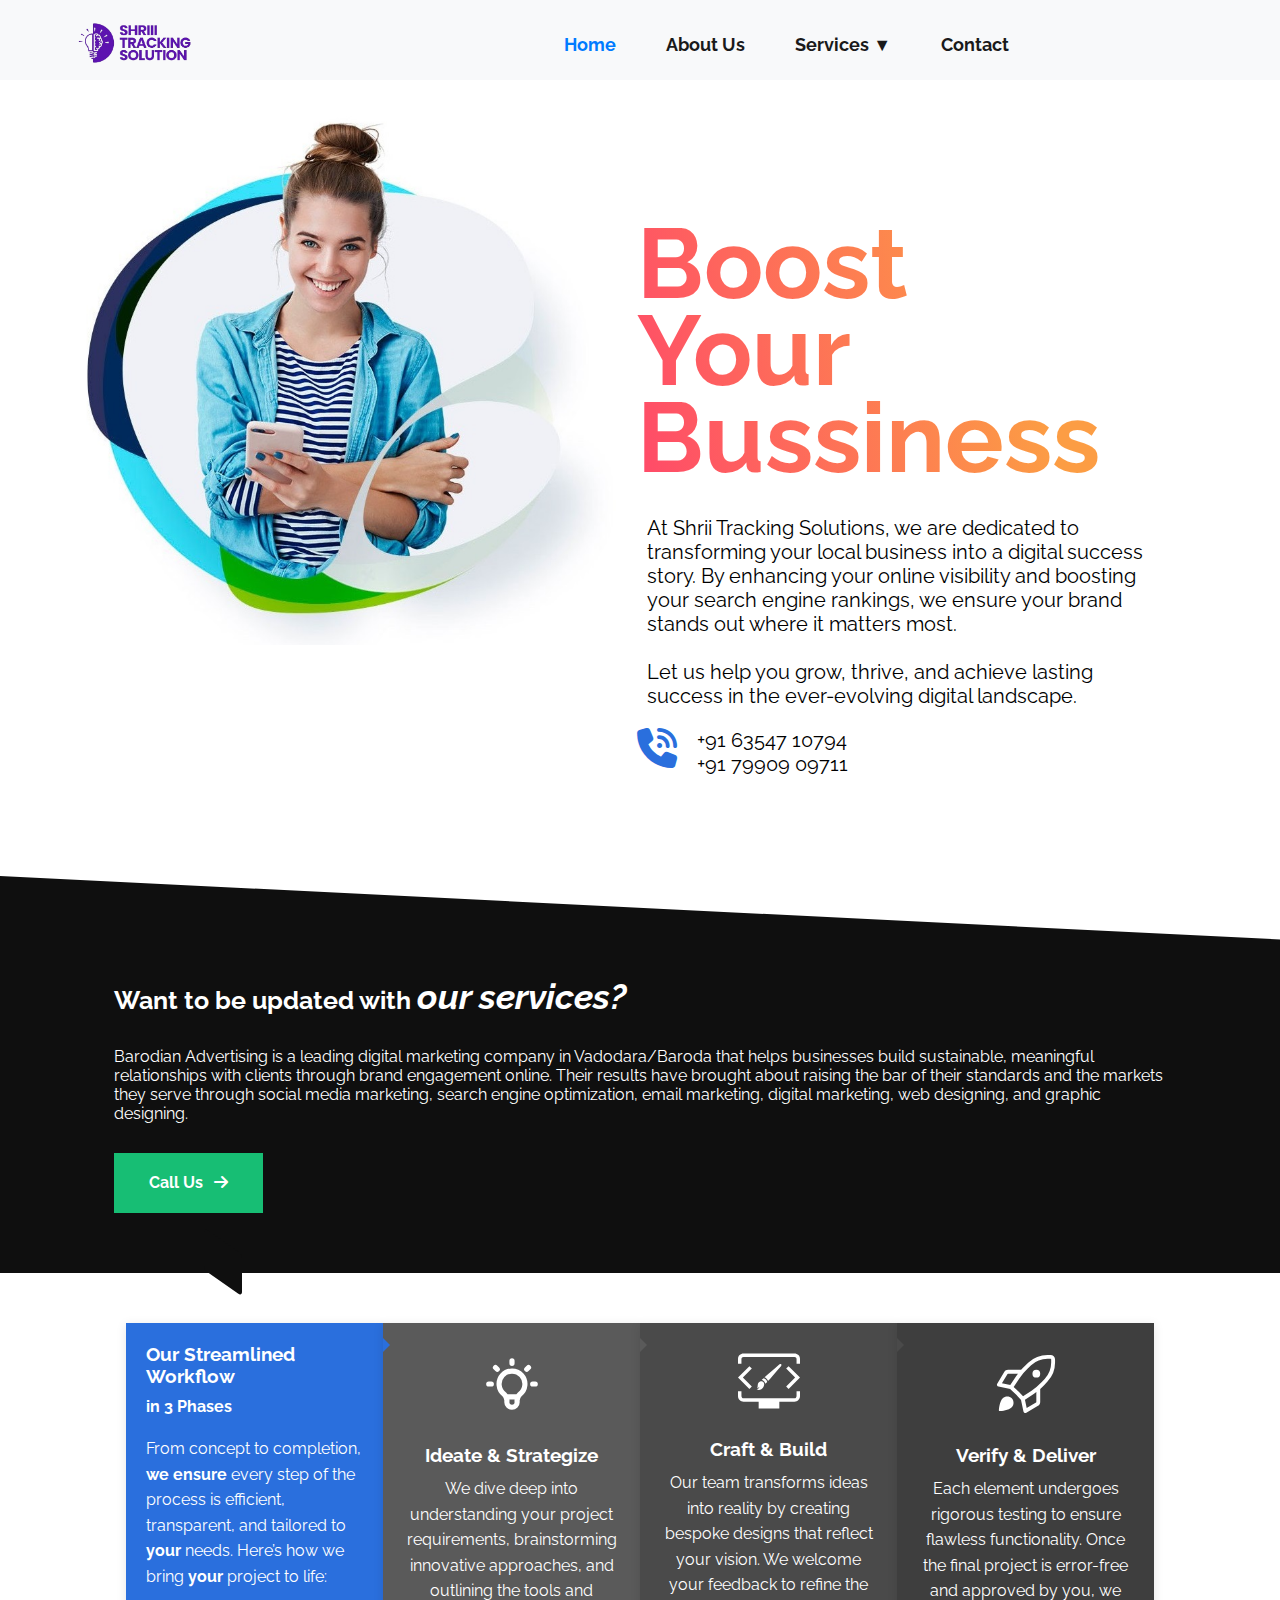
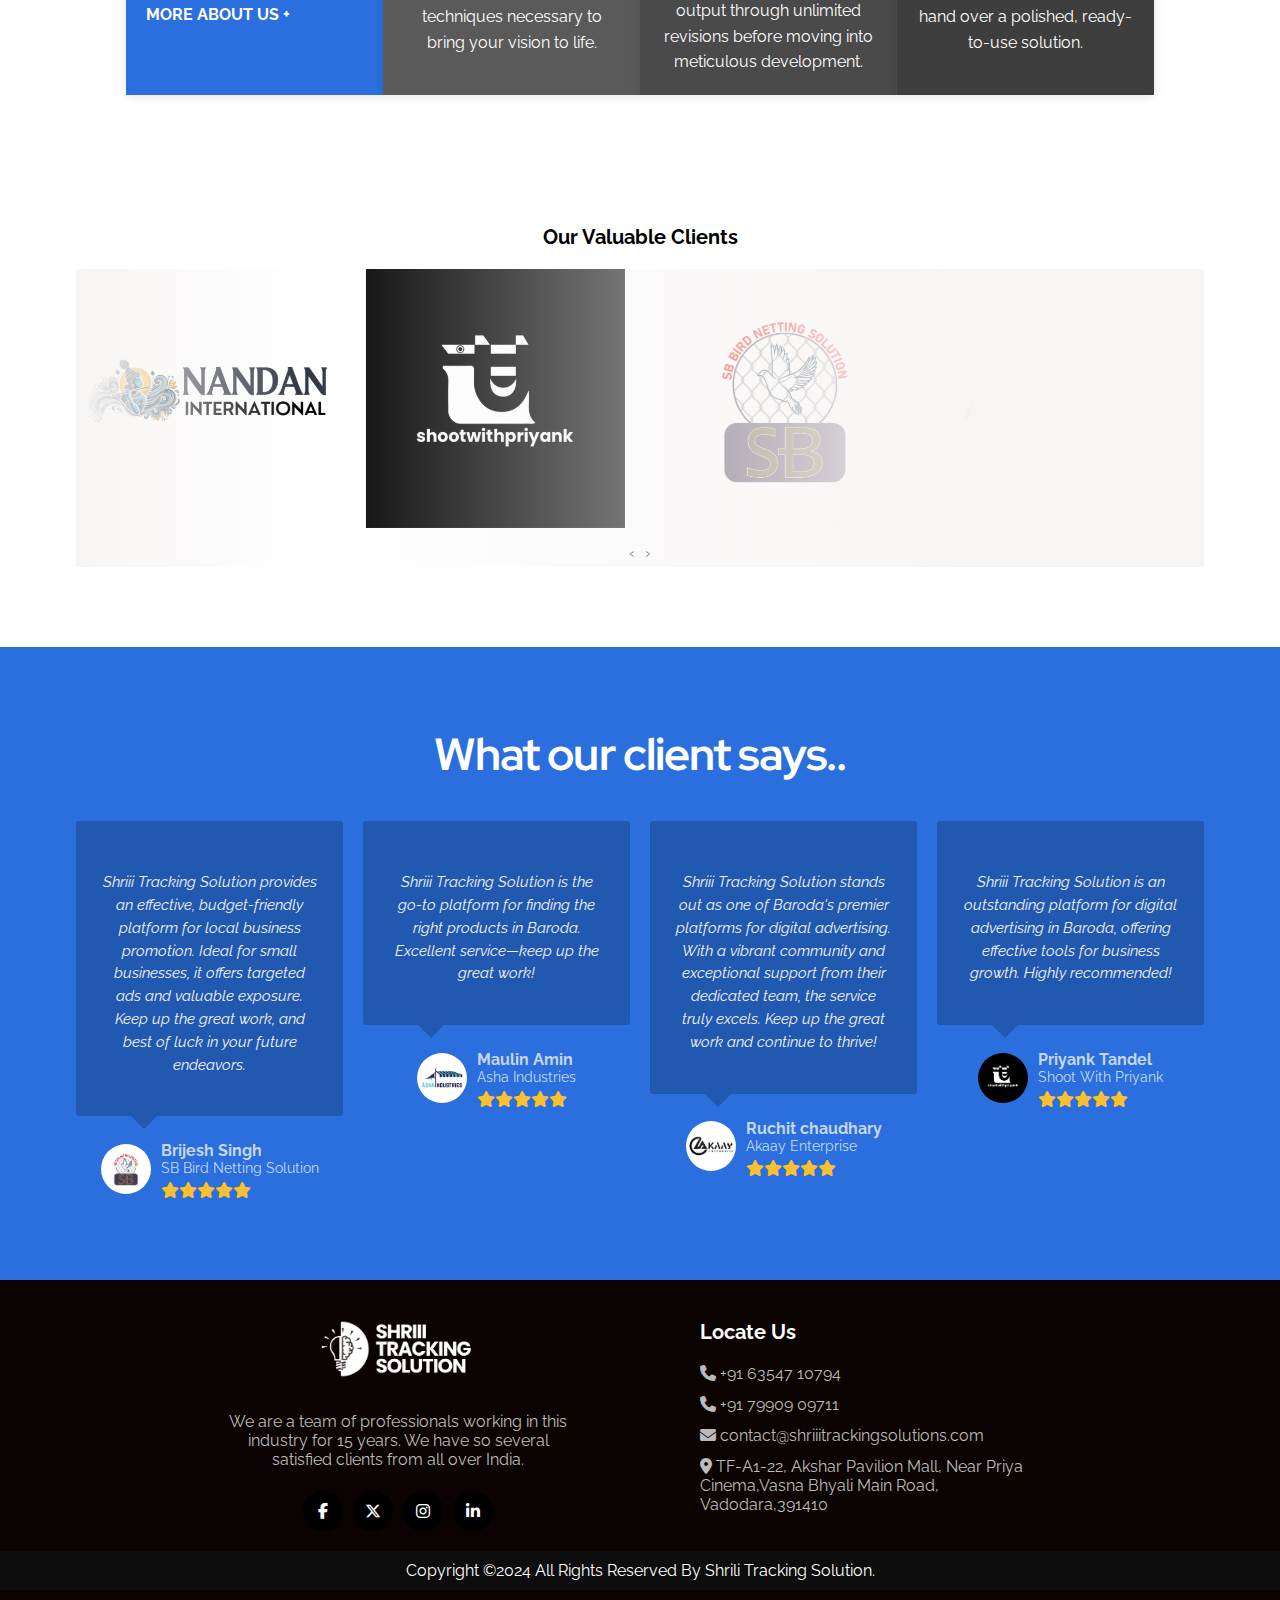
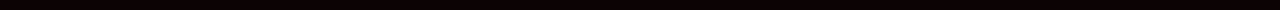
<file: index.html>
<!DOCTYPE html>
<html lang="en">
<head>
    <meta charset="UTF-8">
    <meta name="viewport" content="width=device-width, initial-scale=1.0">
    <link rel="stylesheet" href="style.css" />
    <link rel="stylesheet" href="responsive.css" />
    <link rel="preconnect" href="https://fonts.googleapis.com" />
    <link rel="preconnect" href="https://fonts.gstatic.com" crossorigin />
    <link
      href="https://fonts.googleapis.com/css2?family=Poppins:ital,wght@0,100;0,200;0,300;0,400;0,500;0,600;0,700;0,800;0,900;1,100;1,200;1,300;1,400;1,500;1,600;1,700;1,800;1,900&display=swap"
      rel="stylesheet"
    />
    <link
      rel="stylesheet"
      href="https://cdnjs.cloudflare.com/ajax/libs/font-awesome/6.7.2/css/all.min.css"
    />
    <link rel="preconnect" href="https://fonts.googleapis.com">
<link rel="preconnect" href="https://fonts.gstatic.com" crossorigin>
<link href="https://fonts.googleapis.com/css2?family=Raleway:ital,wght@0,100..900;1,100..900&display=swap" rel="stylesheet">

<link rel="preconnect" href="https://fonts.googleapis.com">
<link rel="preconnect" href="https://fonts.gstatic.com" crossorigin>
<link href="https://fonts.googleapis.com/css2?family=Red+Hat+Display:ital,wght@0,300..900;1,300..900&display=swap" rel="stylesheet">

<link rel="preconnect" href="https://fonts.googleapis.com">
<link rel="preconnect" href="https://fonts.gstatic.com" crossorigin>
<link href="https://fonts.googleapis.com/css2?family=Manrope:wght@200..800&display=swap" rel="stylesheet">

    <link rel="stylesheet" href="https://cdnjs.cloudflare.com/ajax/libs/OwlCarousel2/2.3.4/assets/owl.carousel.min.css">
    <link rel="stylesheet" href="https://cdnjs.cloudflare.com/ajax/libs/OwlCarousel2/2.3.4/assets/owl.theme.default.min.css">
    <script src="https://cdnjs.cloudflare.com/ajax/libs/jquery/3.6.0/jquery.min.js"></script>
    <script src="https://cdnjs.cloudflare.com/ajax/libs/OwlCarousel2/2.3.4/owl.carousel.min.js"></script>
    <title>Document</title>
</head>
<body>
    <header>
        <div class="container">
          <nav>
          
            <div class="logo">
                <img src="image.png" alt="Logo">
            </div>
            <ul class="nav-links">
                <li><a href="#"><span>Home</span></a></li>
                <li><a href="About us.html">About Us</a></li>
                <li class="dropdown">
                <a href="#" class="dropbtn">Services ▼</a>
                <ul class="dropdown-content">
                    <li><a href="Web Design for service.html">Web Design</a></li>
                    <li><a href="graphic desigen foe service.html">Graphic Design</a></li>
                    <li><a href="Marketing service.html">Digital Marketing</a></li>
                </ul>
            </li>
               
                <li><a href="contact page.html">Contact</a></li>
            </ul>
            <div class="menu-btn" onclick="toggleMenu()">☰</div>
        </nav>
      
    </div>
         
       
      </header>


      <!-- 2 ns banner with details -->
      <section>
        <div class="container">
            <div class="text-areaa defaoultPadding">
            <div class="image-content">
                <img
                  src="image copy.png"
                />
              </div>
            <div class="maintextcontainent">
          <div class="text-content">
            <h2>Boost<br> Your </br>Bussiness</h2>
            </div>
            <div class="textdetaiels">
            <p>
                At Shrii Tracking Solutions, we are dedicated to transforming your local business into a digital success story. By enhancing your online visibility and boosting your search engine rankings, we ensure your brand stands out where it matters most.
            <br>
            <br>
                Let us help you grow, thrive, and achieve lasting success in the ever-evolving digital landscape.
            </p>
        </div>
        <div class="cintacticon">
            <i class="fa-solid fa-phone-volume"aria-hidden="true"></i>
        
        <div class="contactContent differentCard">  
           <p<a class="aab" href="tel:+91 6354710794">+91 63547 10794</a></p>
            <p<a class="aab" href="tel:+91 7990909711">+91 79909 09711</a></p>
         </div>
        </div>
    </div>   
          </div>
      </div>
      </section>



      <section class="updatewithservice">
            <div class="container">
                <h3 class="xyz">
                    <span class="main-text"> Want to be updated with </span>
                    <span class="split-text"> our services? </span>
                </h3>

            <p>

                Barodian Advertising is a leading digital marketing company in Vadodara/Baroda that helps businesses build sustainable, meaningful relationships with clients through brand engagement online. Their results have brought about raising the bar of their standards and the markets they serve through social media marketing, search engine optimization, email marketing, digital marketing, web designing, and graphic designing.

            </p>

            <a href="#" class="bttnnn">
                <span>Call Us 
                    <i class="fa-solid fa-arrow-right"></i>
                </span>
            </a>

            </div>

      </section>



      <section>
        <div class="container">
        <div class="workflow-container">
            <div class="workflow-card la">
                <h3>Our Streamlined Workflow</h3>
                <h4>in 3 Phases</h4>
                <p>From concept to completion, <strong>we ensure</strong> every step of the process is efficient, transparent, and tailored to <strong>your</strong> needs. Here’s how we bring <strong>your</strong> project to life:</p>
              <a href="#" class="more-about">MORE ABOUT US +</a>
            </div>
    
    
            <div class="workflow-card lb">
                <div class="efg">
                    <svg xmlns="http://www.w3.org/2000/svg" width="62px" height="62px" viewBox="0 0 24 24"><path fill="none" stroke="currentColor" stroke-linecap="round" stroke-linejoin="round" stroke-width="2" d="M3 12h1m8-9v1m8 8h1M5.6 5.6l.7.7m12.1-.7l-.7.7M9 16a5 5 0 1 1 6 0a3.5 3.5 0 0 0-1 3a2 2 0 0 1-4 0a3.5 3.5 0 0 0-1-3m.7 1h4.6"></path></svg>
    
                    <div class="iconcenter">
                    </div>
                </div>
    
                <h3>Ideate & Strategize</h3>
                <p>We dive deep into understanding your project requirements, brainstorming innovative approaches, and outlining the tools and techniques necessary to bring your vision to life.</p>
            </div>
    
    
            <div class="workflow-card lc">
                <div class="efg">
    
                    <svg width="62" height="56" viewBox="0 0 62 56" fill="currentcolor" xmlns="http://www.w3.org/2000/svg"><path d="M0 10.7777V6.01056C0 4.42382 0.531593 3.1 1.59478 2.03911C2.65796 0.978224 3.98063 0.446632 5.56278 0.444336H56.4372C58.0217 0.444336 59.3443 0.975928 60.4052 2.03911C61.4661 3.1023 61.9977 4.42611 62 6.01056V10.7777H58.5556V6.01056C58.5556 5.39056 58.3569 4.88193 57.9597 4.48467C57.5624 4.08741 57.0549 3.88878 56.4372 3.88878H5.56278C4.94507 3.88878 4.43759 4.08741 4.04033 4.48467C3.64307 4.88193 3.44444 5.39056 3.44444 6.01056V10.7777H0ZM20.6667 55.5554V48.6666H5.56622C3.97948 48.6666 2.65567 48.1361 1.59478 47.0752C0.533889 46.0143 0.0022963 44.6894 0 43.1003V38.3332H3.44444V43.1038C3.44444 43.7215 3.64307 44.229 4.04033 44.6262C4.43759 45.0235 4.94622 45.2221 5.56622 45.2221H56.4372C57.0549 45.2221 57.5624 45.0235 57.9597 44.6262C58.3569 44.229 58.5556 43.7203 58.5556 43.1003V38.3332H62V43.1038C62 44.6882 61.4696 46.0109 60.4087 47.0718C59.3478 48.1327 58.024 48.6643 56.4372 48.6666H41.3333V55.5554H20.6667ZM4.87733 24.5554L13.8329 15.5999L11.3942 13.1612L0 24.5554L11.3942 35.9497L13.8329 33.511L4.87733 24.5554ZM57.1261 24.5554L48.1706 33.511L50.6058 35.9497L62 24.5554L50.6058 13.1612L48.1706 15.5999L57.1261 24.5554Z" fill="currentcolor"></path><path d="M42.5474 11.04C42.5703 11.0396 42.5933 11.0398 42.6163 11.0406C42.8849 11.0496 43.0697 11.14 43.1957 11.266C43.3637 11.434 43.4685 11.7065 43.4013 12.1429C43.3341 12.5792 43.0757 13.16 42.5263 13.8009C38.6366 18.339 34.9103 22.7132 32.0017 25.945C31.2985 26.7263 30.6443 27.4392 30.0466 28.0725C29.3537 26.2448 28.066 24.9705 26.4428 24.3649C27.063 23.7806 27.7569 23.1438 28.5166 22.4601C31.7483 19.5515 36.1227 15.825 40.6607 11.9352C41.3015 11.3859 41.8824 11.1275 42.3188 11.0603C42.3944 11.0484 42.4708 11.0416 42.5474 11.0399V11.04ZM25.6015 25.1704C27.3466 25.6074 28.6517 26.8425 29.2457 28.9069C28.9218 29.2383 28.618 29.542 28.3416 29.8068C27.9073 30.223 27.5341 30.552 27.241 30.7783C27.1393 29.7914 26.6655 28.8841 26.0009 28.2179C25.3936 27.609 24.5975 27.1863 23.7594 27.124C23.9812 26.847 24.2831 26.5081 24.6549 26.1201C24.9321 25.8309 25.2516 25.5115 25.6015 25.1704ZM23.5761 28.1467C24.1718 28.1546 24.7752 28.4492 25.2709 28.9462C25.9319 29.6088 26.3408 30.5991 26.2029 31.5644C25.8973 33.7038 24.8423 35.3348 23.3693 36.2186C22.0672 36.9999 20.4215 37.2127 18.5772 36.6187C19.9649 36.389 21.2398 34.8595 21.3385 33.7169C20.7295 34.451 19.9669 35.1232 19.137 35.5359C19.7031 34.2424 19.6641 32.9319 19.7723 31.8508C19.8497 31.0761 19.9952 30.4196 20.4241 29.8364C20.8529 29.2531 21.5941 28.702 22.9873 28.2375C23.1771 28.1743 23.3761 28.1436 23.5761 28.1467Z" fill="currentcolor"></path></svg>
    
                </div>
    
                <h3>Craft & Build</h3>
                <p>Our team transforms ideas into reality by creating bespoke designs that reflect your vision. We welcome your feedback to refine the output through unlimited revisions before moving into meticulous development.</p>
            </div>
    
    
            <div class="workflow-card ld">
    
                <div class="efg">
    
                    <svg xmlns="http://www.w3.org/2000/svg" width="62px" height="62px" viewBox="0 0 24 24"><path fill="currentColor" d="M20.322.75h1.176a1.75 1.75 0 0 1 1.75 1.749v1.177a10.75 10.75 0 0 1-2.925 7.374l-1.228 1.304a24 24 0 0 1-1.596 1.542v5.038c0 .615-.323 1.184-.85 1.5l-4.514 2.709a.75.75 0 0 1-1.12-.488l-.963-4.572a1.3 1.3 0 0 1-.14-.129L8.04 15.96l-1.994-1.873a1.3 1.3 0 0 1-.129-.14l-4.571-.963a.75.75 0 0 1-.49-1.12l2.71-4.514c.316-.527.885-.85 1.5-.85h5.037a24 24 0 0 1 1.542-1.594l1.304-1.23A10.75 10.75 0 0 1 20.321.75Zm-6.344 4.018v-.001l-1.304 1.23a22.3 22.3 0 0 0-3.255 3.851l-2.193 3.29l1.859 1.744l.034.034l1.743 1.858l3.288-2.192a22.3 22.3 0 0 0 3.854-3.257l1.228-1.303a9.25 9.25 0 0 0 2.517-6.346V2.5a.25.25 0 0 0-.25-.25h-1.177a9.25 9.25 0 0 0-6.344 2.518M6.5 21c-1.209 1.209-3.901 1.445-4.743 1.49a.24.24 0 0 1-.18-.067a.24.24 0 0 1-.067-.18c.045-.842.281-3.534 1.49-4.743c.9-.9 2.6-.9 3.5 0s.9 2.6 0 3.5m-.592-8.588L8.17 9.017q.346-.519.717-1.017H5.066a.25.25 0 0 0-.214.121l-2.167 3.612ZM16 15.112q-.5.372-1.018.718l-3.393 2.262l.678 3.223l3.612-2.167a.25.25 0 0 0 .121-.214ZM17.5 8a1.5 1.5 0 1 1-3.001-.001A1.5 1.5 0 0 1 17.5 8"></path></svg>
    
    
                </div>
                <h3>Verify & Deliver</h3>
                <p>Each element undergoes rigorous testing to ensure flawless functionality. Once the final project is error-free and approved by you, we hand over a polished, ready-to-use solution.</p>
            </div>
        </div>
    </div>
    </section>


<!-- oel wffecyt client logo -->

<section class="Partners defaultPadding">
    <div class="container">
      <div class="container-fluid homepagge">
        <h4 class="fifthH">Our Valuable Clients</h4>
        <div class="owl-carousel owl-theme owl-loaded owl-drag" id="ca3">
         
    
        <div class="owl-stage-outer"><div class="owl-stage" style="transform: translate3d(-1310px, 0px, 0px); transition: 0.25s; width: 5240px;"><div class="owl-item cloned" style="width: 297.5px; margin-right: 30px;"><div class="item">
            <a href="" class="PartnersImg PartnersImg5"><img src="asha t.png" alt="Partners Logo"></a>
          </div></div><div class="owl-item cloned" style="width: 297.5px; margin-right: 30px;"><div class="item">
            <a href="" class="PartnersImg PartnersImg5"><img src="Ashaa INdustries.png" alt="Partners Logo"></a>
          </div></div><div class="owl-item cloned" style="width: 297.5px; margin-right: 30px;"><div class="item">
            <a href="" class="PartnersImg PartnersImg5"><img src="kaay enterprise.png" alt="Partners Logo"></a>
          </div></div><div class="owl-item cloned" style="width: 297.5px; margin-right: 30px;"><div class="item">
            <a href="" class="PartnersImg PartnersImg5"><img src="kinjal organics.png" alt="Partners Logo"></a>
          </div></div><div class="owl-item active" style="width: 297.5px; margin-right: 30px;"><div class="item">
            <a href="" class="PartnersImg PartnersImg2"><img src="nandan international.png" alt="Partners Logo"></a>
          </div></div><div class="owl-item active" style="width: 297.5px; margin-right: 30px;"><div class="item">
            <a href="" class="PartnersImg PartnersImg3"><img src="shoot with prinyka.png" alt="Partners Logo"></a>
          </div></div><div class="owl-item active" style="width: 297.5px; margin-right: 30px;"><div class="item">
            <a href="" class="PartnersImg PartnersImg4"><img src="sp bird solution.png" alt="Partners Logo"></a>
          </div></div><div class="owl-item active" style="width: 297.5px; margin-right: 30px;"><div class="item">
            <a href="" class="PartnersImg PartnersImg5"><img src="asha t.png" alt="Partners Logo"></a>
          </div></div><div class="owl-item" style="width: 297.5px; margin-right: 30px;"><div class="item">
            <a href="" class="PartnersImg PartnersImg5"><img src="Ashaa INdustries.png" alt="Partners Logo"></a>
          </div></div><div class="owl-item" style="width: 297.5px; margin-right: 30px;"><div class="item">
            <a href="" class="PartnersImg PartnersImg5"><img src="kaay enterprise.png" alt="Partners Logo"></a>
          </div></div><div class="owl-item" style="width: 297.5px; margin-right: 30px;"><div class="item">
            <a href="" class="PartnersImg PartnersImg5"><img src="kinjal organics.png" alt="Partners Logo"></a>
          </div></div><div class="owl-item" style="width: 297.5px; margin-right: 30px;"><div class="item">
            <a href="" class="PartnersImg PartnersImg5"><img src="nandan international.png" alt="Partners Logo"></a>
          </div></div><div class="owl-item cloned" style="width: 297.5px; margin-right: 30px;"><div class="item">
            <a href="" class="PartnersImg PartnersImg2"><img src="shoot with prinyka.png" alt="Partners Logo"></a>
          </div></div><div class="owl-item cloned" style="width: 297.5px; margin-right: 30px;"><div class="item">
            <a href="" class="PartnersImg PartnersImg3"><img src="sp bird solution.png" alt="Partners Logo"></a>
          </div></div><div class="owl-item cloned" style="width: 297.5px; margin-right: 30px;"><div class="item">
            <a href="" class="PartnersImg PartnersImg4"><img src="asha t.png" alt="Partners Logo"></a>
          </div></div><div class="owl-item cloned" style="width: 297.5px; margin-right: 30px;"><div class="item">
            <a href="" class="PartnersImg PartnersImg5"><img src="Ashaa INdustries.png" alt="Partners Logo"></a>
          </div></div></div></div></div>
      </div>
    </div>
    </section>







<!-- .......!1!!! -->







<!-- our client -->

<section class="whatOurClient defaultPadding">
    <div class="container">
      <h2 class="secH text-center">What our client says..</h2>
      <div class="row">
        <div class="col-lg-3 col-md-6">
          <div class="clientsCards">
            <div class="commentcard">
              <p class="clientsComments">
                Shriii Tracking Solution provides an effective,
                budget-friendly platform for local business promotion. Ideal
                for small businesses, it offers targeted ads and valuable
                exposure. Keep up the great work, and best of luck in your
                future endeavors.
              </p>
            </div>
            <div class="avatarCard">
              <div class="AvatarImg">
                <img src="sp bird solution.png" alt="avatar image">
              </div>
              <div class="clientsDesc col">
                <h5 class="clientsName">Brijesh Singh</h5>
                <span class="clientsPosi">SB Bird Netting Solution</span>
                <span><i class="fa-solid fa-star" aria-hidden="true"></i><i class="fa-solid fa-star" aria-hidden="true"></i><i class="fa-solid fa-star" aria-hidden="true"></i><i class="fa-solid fa-star" aria-hidden="true"></i><i class="fa-solid fa-star" aria-hidden="true"></i></span>
              </div>
            </div>
          </div>
        </div>
        <div class="col-lg-3 col-md-6">
          <div class="clientsCards">
            <div class="commentcard">
              <p class="clientsComments">
                Shriii Tracking Solution is the go-to platform for finding the
                right products in Baroda. Excellent service—keep up the great
                work!
              </p>
            </div>
            <div class="avatarCard">
              <div class="AvatarImg">
                <img src="Ashaa INdustries.png" alt="avatar image">
              </div>
              <div class="clientsDesc col">
                <h5 class="clientsName">Maulin Amin</h5>
                <span class="clientsPosi">Asha Industries</span>
                <span><i class="fa-solid fa-star" aria-hidden="true"></i><i class="fa-solid fa-star" aria-hidden="true"></i><i class="fa-solid fa-star" aria-hidden="true"></i><i class="fa-solid fa-star" aria-hidden="true"></i><i class="fa-solid fa-star" aria-hidden="true"></i></span>
              </div>
            </div>
          </div>
        </div>
        <div class="col-lg-3 col-md-6">
          <div class="clientsCards">
            <div class="commentcard">
              <p class="clientsComments">
                Shriii Tracking Solution stands out as one of Baroda's premier
                platforms for digital advertising. With a vibrant community
                and exceptional support from their dedicated team, the service
                truly excels. Keep up the great work and continue to thrive!
              </p>
            </div>
            <div class="avatarCard">
              <div class="AvatarImg">
                <img src="kaay enterprise.png" alt="avatar image">
              </div>
              <div class="clientsDesc col">
                <h5 class="clientsName">Ruchit chaudhary</h5>
                <span class="clientsPosi">Akaay Enterprise</span>
                <span><i class="fa-solid fa-star" aria-hidden="true"></i><i class="fa-solid fa-star" aria-hidden="true"></i><i class="fa-solid fa-star" aria-hidden="true"></i><i class="fa-solid fa-star" aria-hidden="true"></i><i class="fa-solid fa-star" aria-hidden="true"></i></span>
              </div>
            </div>
          </div>
        </div>
        <div class="col-lg-3 col-md-6">
          <div class="clientsCards">
            <div class="commentcard">
              <p class="clientsComments">
                Shriii Tracking Solution is an outstanding platform for
                digital advertising in Baroda, offering effective tools for
                business growth. Highly recommended!
              </p>
            </div>
            <div class="avatarCard">
              <div class="AvatarImg">
                <img src="shoot with prinyka.png" alt="avatar image">
              </div>
              <div class="clientsDesc col">
                <h5 class="clientsName">Priyank Tandel</h5>
                <span class="clientsPosi">Shoot With Priyank</span>
                <span><i class="fa-solid fa-star" aria-hidden="true"></i><i class="fa-solid fa-star" aria-hidden="true"></i><i class="fa-solid fa-star" aria-hidden="true"></i><i class="fa-solid fa-star" aria-hidden="true"></i><i class="fa-solid fa-star" aria-hidden="true"></i></span>
              </div>
            </div>
          </div>
        </div>
      </div>
    </div>
  </section>

  <!-- our client end -->






<!-- footer section  -->


<footer>
    <div class="container">
    <div class="footer-content">
        <div class="footer-info">
        <div class="footer-logo">
            <img src="logo shriii 2.png" alt="Logo">
        </div>
            <p>We are a team of professionals working in this industry for 15 years. We have so several satisfied clients from all over India.</p>
            <div class="fIcons">
                <a target="_blank" class="fa-brands fa-facebook-f" href="https://www.facebook.com/" aria-hidden="true"></a>
                <a target="_blank" class="fa-brands fa-x-twitter" href="https://x.com/?lang=en" aria-hidden="true"></a>
                <a target="_blank" class="fa-brands fa-instagram" href="https://www.instagram.com/" aria-hidden="true"></a>
                <a target="_blank" class="fa-brands fa-linkedin-in" href="https://www.linkedin.com/authwall?trk=bf&amp;trkInfo=AQH3HyOeX_gCXgAAAZJbhlgANMabyJfAewxAY9qdxU6QsJHvozrFZ51a8_tYQyBRvuwnA3uVR8G7943UdA0TlnFJzLvY9FQFuffSjfYFTIwQ_DjL6JSlBWNnWNmu50MKpPpSrNY=&amp;original_referer=&amp;sessionRedirect=https%3A%2F%2Fwww.linkedin.com%2Fin%2Fvimal-gupta-2458b0260" aria-hidden="true"></a>
              </div>
        </div>
        <div class="footer-contact">
            <h2>Locate Us</h2>
            <ul>
                <li>
                  <a target="_blank" href="tel:+91 6354710794"><i class="fa-solid fa-phone" aria-hidden="true"></i> +91 63547 10794</a>
                </li>
                <li>
                  <a target="_blank" href="tel:+91 7990909711"><i class="fa-solid fa-phone" aria-hidden="true"></i> +91 79909 09711</a>
                </li>
                <li>
                  <a target="_blank" href="mailto:contact@shriiitrackingsolutions.com"><i class="fa-solid fa-envelope" aria-hidden="true"></i>
                    contact@shriiitrackingsolutions.com</a>
                </li>
                <li>
                  <a target="_blank" href="https://maps.app.goo.gl/EMtQmUV8unVQYXWE8"><address>
                      <i class="fa-solid fa-location-dot" aria-hidden="true"></i> TF-A1-22, Akshar Pavilion Mall, Near Priya Cinema,Vasna Bhyali Main Road, Vadodara,391410
                    </address>
                  </a>
                </li>
              </ul>
        </div>
    </div>
</div>
    <div class="footer-bottom">
        <p>Copyright ©2024 All Rights Reserved By Shrili Tracking Solution.</p>
    </div>
</footer>






<!-- end footer section -->







<script>
    $("#ca3").owlCarousel({
     loop: true,
     margin: 30,
     nav: true,
     dots: false,
     autoplay: true,
     autoplayTimeout: 3000,
     autoplayHoverPause: true,
     responsive: {
       0: {
         items: 2,
       },
       767: {
         items: 3,
       },
       1200: {
         items: 4,
       },
  
     },
   });


   // Example starter JavaScript for disabling form submissions if there are invalid fields
   (() => {
     "use strict";

     // Fetch all the forms we want to apply custom Bootstrap validation styles to
     const forms = document.querySelectorAll(".needs-validation");

     // Loop over them and prevent submission
     Array.from(forms).forEach((form) => {
       form.addEventListener(
         "submit",
         (event) => {
           if (!form.checkValidity()) {
             event.preventDefault();
             event.stopPropagation();
           }

           form.classList.add("was-validated");
         },
         false
       );
     });
   })();

</script>







      <script>
        function toggleMenu() {
            const nav = document.querySelector('.nav-links');
            nav.classList.toggle('active');
        }
      </script>

</body>
</html>
</file>
<file: style.css>
/* -----nav--- */

* {
    margin: 0;
    padding: 0;
    box-sizing: border-box;
    font-family: "Raleway", serif;

  }

body {
  /* font-family: "Raleway", serif; */
  font-family: "Manrope";
  background-color: #ffffff;
    /* color: #333; */
}

h1{
  font-family: "Red Hat Display", serif;
}

img{
    width: 100%;
}

a{
    text-decoration: none;
}

.defaoultPadding{
    padding: 100px 0 ;
  }

header {
    background-color: #f8f9fa;
    position: fixed;
    width: 100%;
    z-index: 9999;
    padding-top: 10px;

}

nav {
    font-family: "Manrope", serif;
    display: flex;
    flex-direction: row;
    justify-content: space-between;
    align-items: center;
    height: 70px;
}

img{
  width:100%;
}

.logo img {
    width: 120px;
}

.nav-links {
    list-style: none;
    display: flex;
    /* --- new nav edited---- */
    padding-right: 180px;
    /* font-size: 18px; */
    gap: 20px;

}

.nav-links span {
    color: #007bff;
}

.nav-links li {
    margin: 0 15px;
    position: relative;
}

.nav-links a {
    color: #1A1A1A;
    text-decoration: none;
    /* font-family: "Manrope"; */
    font-size: 18px;
    font-weight: bold;
    text-transform: capitalize;
    line-height: 1.4;
    display: block;
}

.menu-btn {
    display: none;
    font-size: 25px;
    cursor: pointer;
    color: #000;
}

/* ----drop down list on nav bar ..------- */


.dropdown-content {
  display: none;
  position: absolute;
  top: 100%;
  left: 40px  ;
  /* background-color: white; */
  min-width: 184px;
  box-shadow: 0px 8px 16px rgba(0, 0, 0, 0.2);
  z-index: 10;
  list-style: none;
  padding: 8px;
  background-color: white;
}
.dropdown-content li {
  margin: 0;
}

.dropdown-content ul {
  padding-left: 2px;
}

.dropdown-content a {
  padding: 10px;
  color: #1A1A1A;
  display: block;
}

.dropdown-content a:hover {
  background-color: white;
}
 
.dropdown:hover .dropdown-content {
  display: block;
}




/* --end-- ----drop doen list on nav bar------./././././.- */

/* ---for button--- */

.btn {
    display: inline-block;
    padding: 10px 20px;
    background-color: #007bff;
    color: #ffffff;
    text-decoration: none;
    border-radius: 5px;
    margin-top: 20px;
}

/* --jvjd-- */

.container-fluid h4{
    text-align: center;
    font-size: 20px;
    margin-bottom: 20px;
}

/* --container-- */

.container {
    max-width: 1780px;
    margin: auto;
    padding: 0 12px;
  }
  

  /* -- h1 omg -- */

  .text-content h1{
    text-align: left;
    width: 20px;

  }

  .text-areaa .defaoultPadding{
    width: 100%;
    max-width: 1170px;
    display: flex;
    justify-content: center;
    align-items: flex-start;
    text-align: left;
    padding: 20px;
    margin: 0 auto;
}
    



  .image-content {
    width: 48%;
  }

  .text-areaa.defaoultPadding{
    display: flex;
  }

  .text-content{
   
    text-align: left;
    display: table;
    font-size: 65px;
    line-height: 87px;
    -webkit-text-fill-color: transparent;
    -webkit-background-clip: text;
    background-image: linear-gradient(75deg, #FF4969, #FC9D44 80%);
    font-weight: 500;
    padding-bottom: 5px;
    height: calc(var(--fontSize)* 3 + 45px);
    gap: 10px;
    height: calc(var(--fontSize)* 3 + 45px);
}

.textdetaiels {
    flex: 0 0 auto;
    
    padding-top: 30px;
    font-size: 20px;
    padding-left: 10px;
}

.maintextcontainent {
    width: 48%;
    flex: 0 0 auto;
    margin-top: 120px;
    padding-left: 20px;
}

.cintacticon{
    display: flex;
    font-size: 20px;
    padding-top: 20px;
    column-gap: 20px;
}

i.fa-solid.fa-phone-volume {
  font-size: 40px;
  color: #2a6fdd;
}

i.fa-solid.fa-phone-volume:hover{
  color: #17be74;
}

i.contactIcooon.fa-solid.fa-location-dot {
  font-size: 40px;
  color: #007bff;
}
i.contactIcooon.fa-solid.fa-location-dot:hover{
  color: #17be74;
}

i.fa-solid.fa-envelope-open-text {
  font-size: 40px;
  color: #2a6fdd;
}
i.fa-solid.fa-envelope-open-text:hover{
  color: #17be74;
}

i.fa-solid.fa-business-time {
  font-size: 40px;
  color: #2a6fdd;
}
i.fa-solid.fa-business-time:hover{
  color: #17be74;
}



.contactIcon {
    height: 40px;
    width: 40px;
    font-size: 40px;
    display: flex;
    flex-wrap: wrap;
    justify-content: center;
    align-items: center;
    color: blue;
    transition: color 0.3s;
    font-size: 40px;

}

.contactContent {
    width: 600;
}

/* ---update with service--- */


.updatewithservice{
    position: relative;
    padding: 90px 0 50px;
    color: #ffffff;
}




.updatewithservice::before {
    content: "";
    position: absolute;
    left: 0;
    top: 0;
    height: 100%;
    width: 100%;
    background-color: #0f0f0f;
    clip-path: polygon(0% 0%, 100% 16%, 100% 100%, 0% 100%);
    z-index: -1;
}

.updatewithservice .container {
    position: relative;
    padding: 10px 50px;
}

.updatewithservice .container::before {
    position: absolute;
    content: "";
    background-color: #0f0f0f;
    width: 38px;
    height: 42px;
    display: block;
    bottom: -6px;
    left: 140px;
    top: calc(100% + 18px);
    border-radius: 4px;
    -webkit-transform: skewY(35deg);
    -ms-transform: skewY(35deg);
    transform: skewY(35deg);
    border-top: 0;
}

.xyz {
    font-size: 30px;
    margin-bottom: 30px;
}




.split-text{
    font-weight: 700;
    font-size: 35px;
    font-style: italic;
}


/* btn hvbebvvbn---- */

.bttnnn {
    display: inline-block;
    padding: 20px 35px;
    background-color: #17be74;
    color: #ffffff;
    font-size: 16px;
    font-weight: 700;
    line-height: 1.25;
    margin-top: 30px;
    text-transform: capitalize;
    position: relative;
}

.bttnnn::before {
    content: "";
    position: absolute;
    left: 0;
    top: 0;
    width: 0%;
    height: 100%;
    background-color: #007bff;
    -webkit-transition: linear .2s;
    -o-transition: linear 0.2s;
    transition: linear .2s;
}

.bttnnn i{
    padding-left: 7px;
}



.bttnnn span {
    position: relative;
    z-index: 1;
}

.bttnnn::after {
    content: "";
    position: absolute;
    right: 0;
    top: 0;
    width: 0%;
    height: 100%;
    background-color: #007bff;
    -webkit-transition: linear0.2s;
    -o-transition: linear 0.2s;
    transition: linear 0.2s;
}

a.bttnnn:hover::before, a.bttnnn:hover::after {
    width: 52%;
}


/* --our 3 pause --*/


.workflow-container {
    display: flex;
    justify-content: space-around;
    padding: 50px;
    /* background-color: #e0f7fa; */
}

.workflow-card {
    background-color: #ffffff;
    position: relative;
    /* border-radius: 8px; */
    box-shadow: 0 2px 10px rgba(0, 0, 0, 0.1);
    padding: 20px;
    width: 30%;
    text-align: center;
}


.workflow-card.la::after {
    content: "";
    position: absolute;
    top: 15px;
    right: -14px;
    border: 7px solid transparent;
    border-left-color: #2a6fdd;
    z-index: 1;
}

.workflow-card.lb::after {
    content: "";
    position: absolute;
    top: 15px;
    right: -14px;
    border: 7px solid transparent;
    border-left-color: #5a5a5a;
    z-index: 1;
}

.workflow-card.lc::after {
    content: "";
    position: absolute;
    top: 15px;
    right: -14px;
    border: 7px solid transparent;
    border-left-color: #4a4a4a;
    z-index: 1;
}





.workflow-card h3 {
    color: #fff;
    margin: 0 0 10px;
}

.workflow-card h4 {
    color: #fff;
    margin: 0 0 20px;
}

.workflow-card p {
    color: #fff;
    line-height: 1.6;
}

.more-about {
    display: inline-block;
    margin-top: 15px;
    color: #fff;
    text-decoration: none;
    font-weight: bold;
}

.workflow-card.la{
    background-color: #2a6fdd;
    text-align: left;
}

.workflow-card.lb{
    background-color: #5a5a5a;
}

.workflow-card.lc{
    background-color: #4a4a4a;
}

.workflow-card.ld{
    background-color: #3e3e3e;
}

.efg {
    padding-bottom: 25px;
    padding-top: 10px;
    color: #fff;
}

.efg .iconcenter{
    /* height: 34PX;
    width: 64PX; */
    margin: auto;
}






/* --oul crouser-- */

/**
 * Owl Carousel v2.3.4
 * Copyright 2013-2018 David Deutsch
 * Licensed under: SEE LICENSE IN https://github.com/OwlCarousel2/OwlCarousel2/blob/master/LICENSE
 */
/*
 *  Owl Carousel - Core
 */
 .owl-carousel {
    display: none;
    width: 100%;
    -webkit-tap-highlight-color: transparent;
    /* position relative and z-index fix webkit rendering fonts issue */
    position: relative;
    z-index: 1; 
  }

.homepagge .owl-carousel::after {
  content: "";
  height: 100%;
  width: 100%;
  position: absolute;
  top: 0;
  left: 0;
  pointer-events: none;
  background-image: linear-gradient(to right, #f7f5f4 0%, #ffffff00 20%, #f7f5f4 80%);
}





    .owl-carousel .owl-stage {
      position: relative;
      -ms-touch-action: pan-Y;
      touch-action: manipulation;
      -moz-backface-visibility: hidden;
      /* fix firefox animation glitch */ }
    .owl-carousel .owl-stage:after {
      content: ".";
      display: block;
      clear: both;
      visibility: hidden;
      line-height: 0;
      height: 0; }
    .owl-carousel .owl-stage-outer {
      position: relative;
      overflow: hidden;
      /* fix for flashing background */
      -webkit-transform: translate3d(0px, 0px, 0px); }
    .owl-carousel .owl-wrapper,
    .owl-carousel .owl-item {
      -webkit-backface-visibility: hidden;
      -moz-backface-visibility: hidden;
      -ms-backface-visibility: hidden;
      -webkit-transform: translate3d(0, 0, 0);
      -moz-transform: translate3d(0, 0, 0);
      -ms-transform: translate3d(0, 0, 0); }

    .owl-carousel .owl-item {
      position: relative;
      min-height: 1px;
      float: left;
      -webkit-backface-visibility: hidden;
      -webkit-tap-highlight-color: transparent;
      -webkit-touch-callout: none; }
    .owl-carousel .owl-item img {
      display: block;
      width: 100%; }
    .owl-carousel .owl-nav.disabled,
    .owl-carousel .owl-dots.disabled {
      display: none; }
    .owl-carousel .owl-nav .owl-prev,
    .owl-carousel .owl-nav .owl-next,
    .owl-carousel .owl-dot {
      cursor: pointer;
      -webkit-user-select: none;
      -khtml-user-select: none;
      -moz-user-select: none;
      -ms-user-select: none;
      user-select: none; }
    .owl-carousel .owl-nav button.owl-prev,
    .owl-carousel .owl-nav button.owl-next,
    .owl-carousel button.owl-dot {
      background: none;
      color: inherit;
      border: none;
      padding: 0 !important;
      font: inherit; }
    .owl-carousel.owl-loaded {
      display: block; }
    .owl-carousel.owl-loading {
      opacity: 0;
      display: block; }
    .owl-carousel.owl-hidden {
      opacity: 0; }
    .owl-carousel.owl-refresh .owl-item {
      visibility: hidden; }
    .owl-carousel.owl-drag .owl-item {
      -ms-touch-action: pan-y;
      touch-action: pan-y;
      -webkit-user-select: none;
      -moz-user-select: none;
      -ms-user-select: none;
      user-select: none;
      }
    .owl-carousel.owl-grab {
      cursor: move;
      cursor: grab; }
    .owl-carousel.owl-rtl {
      direction: rtl; }
    .owl-carousel.owl-rtl .owl-item {
      float: right; }
  
  /* No Js */
  .no-js .owl-carousel {
    display: block; }
  
  /*
   *  Owl Carousel - Animate Plugin
   */
  .owl-carousel .animated {
    animation-duration: 1000ms;
    animation-fill-mode: both; }
  
  .owl-carousel .owl-animated-in {
    z-index: 0; }
  
  .owl-carousel .owl-animated-out {
    z-index: 1; }
  
  .owl-carousel .fadeOut {
    animation-name: fadeOut; }
  
  @keyframes fadeOut {
    0% {
      opacity: 1; }
    100% {
      opacity: 0; } }
  
  /*
   * 	Owl Carousel - Auto Height Plugin
   */
  /* .owl-height {
    transition: height 500ms ease-in-out; } */
  
  /*
   * 	Owl Carousel - Lazy Load Plugin
   */
 
  .owl-carousel .owl-video-wrapper {
    position: relative;
    height: 100%;
    background: #000; }
  
  .owl-carousel .owl-video-play-icon {
    position: absolute;
    height: 80px;
    width: 80px;
    left: 50%;
    top: 50%;
    margin-left: -40px;
    margin-top: -40px;
    background: url("owl.video.play.png") no-repeat;
    cursor: pointer;
    z-index: 1;
    -webkit-backface-visibility: hidden;
    transition: transform 100ms ease; }
  
  .owl-carousel .owl-video-play-icon:hover {
    -ms-transform: scale(1.3, 1.3);
        transform: scale(1.3, 1.3); }
  
  .owl-carousel .owl-video-playing .owl-video-tn,
  .owl-carousel .owl-video-playing .owl-video-play-icon {
    display: none; }
  
  .owl-carousel .owl-video-tn {
    opacity: 0;
    height: 100%;
    background-position: center center;
    background-repeat: no-repeat;
    background-size: contain;
    transition:  400ms ease; }
  
  .owl-carousel .owl-video-frame {
    position: relative;
    z-index: 1;
    height: 100%;
    width: 100%; }
  








/* --end owl crouser-- */

















/* --our client text with logo --- */


.whatOurClient {
    background-color: #2a6fdd;
}

.container {
    width: 90%;
    max-width: 1200px;
    margin: 0 auto;
}

.defaultPadding {
   padding: 80px 0;
}

.text-center {
    text-align: center;
}

.secH {
    font-size: 2rem;
    font-weight: bold;
    margin-bottom: 40px;
    color: #ffffff;
}

.row {
    display: flex;
    /* flex-wrap: wrap; */
    justify-content: center;
    gap: 20px;
}

/* Client Card Styles */
.clientsCards {
    /* background: #2259b1; */
    /* border-radius: 10px;
    box-shadow: 0 4px 8px rgba(0, 0, 0, 0.1); */
    
    text-align: center;
    max-width: 280px;
    /* transition: transform 0.3s ease-in-out; */
}

.clientsCards:hover {
    transform: translateY(-5px);
}

.commentcard {

    background: rgba(0, 0, 0, .2);
    border-radius: 3px;
    padding: 50px 25px 40px;
    font-size: 16px;
    font-weight: 400;
    font-style: italic;
    line-height: 1.7;
    position: relative;

}

.clientsComments {
    font-size: 0.95rem;
    color: #f4f4f4;
    line-height: 1.5;
}

.avatarCard {
    display: flex;
    align-items: center;
    justify-content: center;
    gap: 10px;
    margin-top: 25px;
}

.AvatarImg img {
    width: 50px;
    height: 50px;
    border-radius: 50%;
    object-fit: cover;
}

.clientsDesc {
    text-align: left;
}

.clientsName {
    font-size: 1rem;
    font-weight: bold;
    margin: 0;
    color: #c7d5eb;
}


.clientsPosi {
    font-size: 0.85rem;
    color: #ffffffbe;
    display: block;
    margin-bottom: 5px;
}

/* Star Ratings */
.clientsDesc span i {
    color: #fbc02d;
}

.commentcard::before {
    content: "";
    position: absolute;
    left: 55px;
    border: 13px solid transparent;
    top: 100%;
    border-top-color: rgba(0, 0, 0, .2);
}



/* Responsive Design */
@media (max-width: 768px) {
    .row {
        flex-direction: column;
        align-items: center;
    }
}



/* --end our client logo-- */


/* --footer section -- */


footer {
    background-color: #0b0301;
    padding: 20px 0;
}

.footer-content {
    display: flex;
    justify-content: space-evenly;
    padding: 20px;
    color: #fff;
    width: 100%;
}

.footer-contact .container > .row {
    gap: 8%;
}

/* --extra-- */
.justify-content-center {
    justify-content: center !important;
}

/* --extra-- */




.footer-logo {
    max-width: 50%;
}

.footer-logo h1 {
    margin: 0;
    font-size: 24px;
}

.footer-logo p {
    margin: 10px 0;
    color: #bbbbbb;
}

.social-icons {
    margin-top: 10px;
}

.social-icons a {
    color: #fff;
    text-decoration: none;
    margin-right: 15px;
    font-size: 20px;
}

.footer-contact {
    max-width: 33.33%;
}

.footer-contact p {
    color: #bbbbbb;
}



.footer-contact h2 {
    margin: 0 0 20px 0;
    font-size: 20px;
}

.footer-bottom {
    text-align: center;
    padding: 10px 0;
    background-color: #0d0d0d;
}

.footer-bottom p {
    margin: 0;
    color: #fff;
}

footer ul {
    list-style-type: none;
    padding: 0;
}

footer ul a {
    color: #bbbbbb;
    position: relative;
}

footer ul li {
    position: relative;
    margin-bottom: 12px;
}

a {
    text-decoration: none;
}

.footerLinks a i, .footerLinks address i {
    margin-right: 4px;
}

*, ::after, ::before {
    box-sizing: border-box;
}

.fa-solid, .fas {
    font-weight: 900;
}

footer ul a:hover {
    color: lightGrey;
}

.footer-info {
    width: 33.33%;
    padding: 0 12px;
}

/* --icon footer-- */
footer .fIcons {
    display: flex;
    flex-wrap: wrap;
    justify-content: center;
    gap: 10px;
}

footer > :nth-child(1) a.fa-brands {
    display: flex
;
    flex-wrap: wrap;
    justify-content: center;
    align-content: center;
    height: 40px;
    width: 40px;
    background-color: Black;
    color: #ffffff;
    border-radius: 50%;
    transition: 0.3s;
    flex-direction: column-reverse;
}

footer .footer-logo {
    display: block;
    margin-left: auto;
    margin-right: auto;
    margin-bottom: 30px;
}

.footer-logo {
    margin-right: 45px;
    width: 10rem;
}

footer p {
    margin: 22px 0;
    color: #bbbbbb;
    text-align: center;
}



/* --enf icon footer-- */


/* --end footer section -- */





/* --------------------------------------- */
/* --------------------------------------------- */
/* --------------------------------------------------- */

/* --About page ---  */
/* --start --- */

.banner.about-page {
    background-image: linear-gradient(180deg, #0f0f0fcc 0%, #0f0f0fcc 100%), url(banner\ for\ About\ page.png);
    background-position: center;
    background-repeat: no-repeat;
    background-size: cover;
    text-align: center;
    width: 100%;
}

.banner {
    padding-top: 110px;
}

.banner.Contact-page {
    background-image: linear-gradient(180deg, #0f0f0fcc 0%, #0f0f0fcc 100%), url(banner\ for\ About\ page.png);
    background-position: center;
    background-repeat: no-repeat;
    background-size: cover;
    text-align: center;
    width: 100%;
}

.banner-about h1 {
    padding: 100px 12px 30px;
    font-size: 50px;
    color: white;
}

.banner-about h1 {
    padding: 100px 12px 30px;
    font-size: 50px;
    color: white;
}

.banner-about p {
    color: white;
    padding-bottom: 30px;
    font-size: 20px;
}

.banner-about h2 {
    color: white;
    /* padding-bottom: 50px; */
}

.banner-about span{
    color: #007bff;
}

.banner-about {
    margin-bottom: 110px;
    padding: 80px 12px;
  }





/* ----hsbcahbchh a---- */


.row{
    display: flex;
  
  }
  
  .text,.text2{
    width: 70%;
  }
  .imagepart,.ushape{
    width: 30%;
  }

  .btn-boost {
    display: inline-block;
    padding: 20px 35px;
    background-color: #17be74;
    color: #ffffff;
    font-size: 16px;
    font-weight: 700;
    line-height: 1.25;
    margin-top: 30px;
    text-transform: capitalize;
    position: relative;
}

.btn-boost::before {
    content: "";
    position: absolute;
    left: 0;
    top: 0;
    width: 0%;
    height: 100%;
    background-color: #007bff;
    -webkit-transition: linear .2s;
    -o-transition: linear 0.2s;
    transition: linear .2s;
}

.btn-boost i{
    padding-left: 7px;
}



.btn-boost span {
    position: relative;
    z-index: 1;
}

.btn-boost::after {
    content: "";
    position: absolute;
    right: 0;
    top: 0;
    width: 0%;
    height: 100%;
    background-color: #007bff;
    -webkit-transition: linear0.2s;
    -o-transition: linear 0.2s;
    transition: linear 0.2s;
}

a.btn-boost:hover::before, a.btn-boost:hover::after {
    width: 52%;
}

.ushape{
  padding: 40px 55px 75px 50px;
  border-style: solid;
  border-width: 3px 0px 0px 0px;
  border-color: blue;
  border-radius: 0px 0px 130px 130px;
  background-color: #f7f5f4;
}

.text2 {
  padding-right: 20px;
}

.ushape .counterUshape-1{
  color: black;
}

.counterUshape-1{
  font-family: "Red Hat Display";
    color: white;
    font-size: 75px;
    font-weight: 300;
    margin-bottom: 20px;
    line-height: 1.2em;
}

span.main-text {
    font-size: 25px;
}

p.fourthH {
    font-weight: bold;
    font-size: 20px;
    text-transform: capitalize;
    line-height: 1.4;
    font-family: "Red Hat Display";
    padding-bottom: 30px;
}


/* ---- -owl crousel-for about page ---- */

.about .owl-carousel{
    background-color: #ffffff;
}

.about .owl-carousel::after{
      display: none;
      }


/* --end the owl ../-- */


/* -------  --feed back owl--  ------ */

.testimonialContent .container {
    background-color: Black;
}

#testimonial1 {
    padding: 80px;
    padding-right: 80px;
    color: #ffffff;
    position: relative;
    margin-top: 110px;
}

.owl-carousel.owl-loaded {
    display: block;
}

#testimonial1 .item > .therdH {
    font-size: 34px;
    font-weight: 500;
    line-height: 1.35;
}

.authorCard, .authorWraper {
    display: flex;
    flex-wrap: wrap;
    justify-content: space-between;
    align-items: center;
}

.authorWraper {
    margin-top: 60px;
    padding-top: 40px;
    border-top: 1px solid grey;
}




.authorCard, .authorWraper {
    display: flex;
    flex-wrap: wrap;
    justify-content: space-between;
    align-items: center;
}

.AvatarIcon {
    height: 80px;
    width: 80px;
}

.owl-carousel .owl-item img {
    display: block;
    width: 100%;
}

.AvatarIcon img {
    width: 100%;
    aspect-ratio: 1;
    object-fit: cover;
    border-radius: 50%;
}

.authorCard .AvatarInfo {
    width: calc(100% - 110px);
}

.authorCard .AvatarInfo {
    width: 100% - 110px;
}

.authorCard .AvatarInfo .fourthH {
    text-wrap: nowrap;
}

.fourthH {
    font-family: "Red Hat Display";
    font-size: 20px;
    font-weight: bold;
    text-transform: capitalize;
    line-height: 1.4;
}

.authorWraper .fa-quote-left {
    font-size: 70px;
    color: green;
}

.therdH {
    font-size: 24px;
    font-weight: 700;
    line-height: 1.2;
    margin: 0 0 20px;
    letter-spacing: -0.02em;
}

#testimonial1 .owl-dots {
    text-align: center;
    position: absolute;
    top: 50%;
    transform: translateY(-50%);
    right: 20px;
    display: flex;
    flex-direction: column;
}

#testimonial1 .owl-dots button.owl-dot.active {
    background-color: blue;
}



#testimonial1 .owl-dots button.owl-dot.active {
    background-color: blue;
}
#testimonial1 .owl-dot {
    width: 8px;
    height: 8px;
    border: none;
    display: inline-block;
    background: #ffffff;
    margin: 4px 4px;
    /* display: none; */
}

/* ------for extea dotesss------- */

/* .owl-theme .owl-dots .owl-dot span {
    width: 10px;
    height: 10px;
    margin: 5px 7px;
    background: #D6D6D6;
    display: none;
    -webkit-backface-visibility: visible;
    transition: .2s ease;
    border-radius: 30px;
    display: none;
  } */

/* ---  -----for extea dotesss------- */





/* -- -end-  -----  --feed back owl--  ------ */


/* --  -- save time section -- -- */


.fiveE {
    font-family: "Manrope";
    font-size: 18px;
    font-weight: bold;
    text-transform: capitalize;
    line-height: 1.4;
  }
  
  .tickmark .fiveE i {
    margin-right: 10px;
    color: #2a6fdd;
    font-size: 18px;
  }
  
  .postlist p {
    margin-top: 0;
    margin-bottom: 1rem;
    padding-left: 20px;
  
  }
  
  
  
  
  
  
  .postlist .threeE {
      font-family: "Red Hat Display";
      font-size: 45px;
      line-height: 1.2;
      letter-spacing: -0.02em;
      margin-bottom: 40px;
      margin-top: 10px;
  }
  
.threeE .split-text span {
    font-weight: 700;
  }
  
  .chose-us{
    display: flex;
    flex-wrap: wrap;
    margin: 0 3rem;
  }
  
  .imgofchhhoseus {
    width: 58.33%;
    padding-right: 20px;
  }
  
  .textofchosee-us {
    width: 41.66%;
    padding-left: 20px;
  }
  
  .qwe {
    font-size: 20px;
    /* font-weight: bold; */
    text-transform: capitalize;
    line-height: 1.4;
    font-family: "Red hat Display";
  }
  
  .postlist {
    padding-top: 20px;
}
  

/* --   --end -- -- save time section -- -- */


/* --- shriii history----- */


* {
    box-sizing: border-box;
  }
  
  .companyHistory {
    background-color: black;
    color: #ffffff;
  }
  
  .defultpadding {
    padding: 80px 0;
  }
  
  .container.companyHistory {
    max-width: 1300px;
    margin: auto;
  }
  
  
  .companyHistory .fourthH.styledHeading {
    color: #ffffff;
  }
  
  .fourthH {
    font-family: "Red Hat Display";
    font-size: 20px;
    font-weight: bold;
    text-transform: capitalize;
    line-height: 1.4;
  }
  
  .secH {
    font-family: "Red Hat Display";
    font-size: 45px;
    line-height: 1.2;
    letter-spacing: -0.02em;
    margin-bottom: 40px;
  }
  
  .secH .split-text {
    font-weight: 700;
  }
  
  .companyHistory .Historywrap {
    position: relative;
    isolation: isolate;
  }
  
  .row {
    display: flex;
    gap: 20px;
  }
  
  
  .history-box {
    position: relative;
    left: 40px;
  }
  
  
  
  .history-box .timeline-year {
    display: flex;
    align-items: center;
    justify-content: center;
    width: 80px;
    height: 80px;
    border-radius: 50%;
    background-color: #2a6fdd;
    font-size: 18px;
    font-weight: 700;
    line-height: 1;
    margin-bottom: 40px;
  }
  
  
  
  
  .history-box .timeline-content {
    padding: 30px 35px;
    background-color: #0f0f0f;
    position: relative;
    transition: all 0.3s;
    width: 300px;
  }
  
  .history-box:hover .timeline-content, .history-box:hover .timeline-content::before {
    background-color: #ffffff;
    color: #0f0f0f !important;
  }
  .history-box:hover .description {
    color: #0f0f0f;
  }
  
  .boooxx {
    flex: 0 0 auto;
    width: 25%;
  }
  
  
  .history-box .timeline-content::before {
    content: "";
    position: absolute;
    left: 30px;
    top: 0;
    width: 30px;
    height: 20px;
    -webkit-transform: translateY(-100%);
    -ms-transform: translateY(-100%);
    transform: translateY(-100%);
    background-color: #0f0f0f;
    -webkit-clip-path: polygon(0 0, 0% 100%, 100% 100%);
    clip-path: polygon(0 0, 0% 100%, 100% 100%);
  }
  
  
  .fourthH {
    font-family: "Red Hat Display";
    font-size: 20px;
    font-weight: bold;
    text-transform: capitalize;
    line-height: 1.4;
    padding-bottom: 15px;
  }
  
  .history-box .description {
    color: #ffffffa6;
    font-size: 14px;
    margin-bottom: 0;
  }
  
  .companyHistory .Historywrap::after {
    content: "";
    width: 100%;
    height: 2px;
    background-color: grey;
    position: absolute;
    top: 40px;
    z-index: -1;
  }
  
  .companyHistory .Historywrap {
    position: relative;
    isolation: isolate;
  }
  
  


/* ---- -end od history-  ----- */








/* ----- ----- map ------- */


.map-container {
    width: 100%;
   
    margin: auto;
}
iframe {
    width: 100%;
    height: 400px;
    border: 0;
}


/* ---end ---- map ------- */



/* ----contect form and age with image section--------- */




.callDetails {
  position: relative;
}

.mt-5 {
  margin-top: 3rem;
}

.roowww {
  --bs-gutter-x: 1.5rem;
  --bs-gutter-y: 0;
  display: flex;
  flex-wrap: wrap;
  margin-top: calc(-1* var(--bs-gutter-y));
  margin-right: calc(-.5* var(--bs-gutter-x));
  margin-left: calc(-.5* var(--bs-gutter-x));
}

.mrIndia {
  position: absolute;
  left: 0;
  right: 0;
  bottom: 100%;
  height: 180px;
}

.roowww > * {
  flex-shrink: 0;
  width: 100%;
  max-width: 100%;
  padding-right: calc(var(--bs-gutter-x)* .5);
  padding-left: calc(var(--bs-gutter-x)* .5);
  margin-top: var(--bs-gutter-y);
}




.secH-conT {
  font-family: "Red Hat Display";
  font-size: 45px;
  line-height: 1.2;
  letter-spacing: -0.02em;
  margin-bottom: 40px;
}

.paragrey {
  color: grey;
}

.FivEe {
  font-family: "Manrope";
  font-size: 18px;
  font-weight: bold;
  text-transform: capitalize;
  line-height: 1.4;
  padding-bottom: 3px;
}

.mb-5 {
  margin-bottom: 3rem !important;
}

.contactCardWrap {
  display: flex;
  flex-wrap: wrap;
  flex-direction: column;
  gap: 50px;
}

.contactCard {
  display: flex;
  flex-wrap: wrap;
  align-items: center;
  /* justify-content: space-between; */
  position: relative;
}

.contactIcooon {
  height: 40px;
  width: 40px;
  font-size: 40px;
  display: flex;
  flex-wrap: wrap;
  justify-content: center;
  align-items: center;
  color: #2a6fdd;
  transition: color 0.3s;
  padding-right: 25px;
}


.FivEe {
  font-family: "Manrope";
  font-size: 18px;
  font-weight: bold;
  text-transform: capitalize;
  line-height: 1.4;
}

address {
  margin-bottom: 1rem;
  font-style: normal;
  line-height: inherit;
}

.contact-con p, .contact-con address {
  margin-bottom: 0;
  color: grey;
  font-family: "Manrope";
}

.contact-con {
  width: 100% - 65px;
}

.contactCard .PosAbsol {
  position: absolute;
  height: 100%;
  width: 100%;
}

a {
  text-decoration: none;
}


.pb-2 {
    padding-bottom: .5rem !important;
}

.ContactForm {
  padding: 60px;
  background-color: #f3f3f3;
  gap: 16px 40px;
}

.col-12 {
  width: 100%;
  flex: auto;
}

.ContactForm input:not(.form-chek-input), .contactform textarea {
  width: 100%;
  height: auto;
  border-radius: 0;
  padding: 0 0 20px 0;
  border-style: solid;
  border-width: 0 0 1px 0;
  border-color: #0000001a;
  background-color: #02010100;
}

.form-control {
  display: block;
  width: 100%;
  padding: .375rem .75rem;
  font-size: 1rem;
  font-weight: 400;
  line-height: 1.5;
  color: #212529;
  background-color: #fff;
  background-clip: padding-box;
  border: 1px solid #ced4da;
  -webkit-appearance: none;
  -moz-appearance: none;
  appearance: none;
  border-radius: .375rem;
  /* transition: border-color .15 sease-in-out, box-shadow .15 sease-in-out; */
}

button, input, optgroup, select, textarea {
  margin: 0;
  font-family: inherit;
  font-size: inherit;
  line-height: inherit;
}


.invalid-feedback {
  display: none;
  width: 100%;
  margin-top: .25rem;
  font-size: .875em;
  color: #dc3545;
}

.input-group {
  position: relative;
  display: flex;
  flex-wrap: wrap;
  align-items: stretch;
  width: 100%;
}

.ContactForm .input-group > .form-control, .input-group > .form-floating, .input-group > .form-select {
  padding: 0 0 20px 0;
}

.ContactForm input:not(.form-check-input), .ContactForm textarea {
  width: 100%;
  height: auto;
  border-radius: 0;
  padding: 0 0 20px 0;
  border-style: solid;
  border-width: 0px 0px 1px 0px;
  border-color: #0000001a;
  background-color: #02010100;
}

.input-group > .form-control, .input-group > .form-floating, .input-group > .form-select {
  position: relative;
  flex: 1 1 auto;
  width: 1%;
  min-width: 0;
}

.ContactForm textarea {
  resize: none;
}

.mt-0 {
  margin-top: 0;
}

[type=submit]:not(:disabled), button:not(:disabled) {
  cursor: pointer;
}

.ContactForm button {
  border: none;
}

.g-3, .gy-3 {
  y: 1rem;
}

.text-of-contact {
  flex: 0 0 auto;
  width: 50%;
}


/* ---for---con button smal--- */
/* .buttonn{

} */


.buttonn {
  display: inline-block;
  padding: 20px 35px;
  background-color: #17be74;
  color: #ffffff;
  font-size: 16px;
  font-weight: 700;
  line-height: 1.25;
  margin-top: 30px;
  text-transform: capitalize;
  position: relative;
}

.buttonn::before {
  content: "";
  position: absolute;
  left: 0;
  top: 0;
  width: 0%;
  height: 100%;
  background-color: #007bff;
  -webkit-transition: linear .2s;
  -o-transition: linear 0.2s;
  transition: linear .2s;
}

.buttonn i{
  padding-left: 7px;
}



.buttonn span {
  position: relative;
  z-index: 1;
}

.buttonn::after {
  content: "";
  position: absolute;
  right: 0;
  top: 0;
  width: 0%;
  height: 100%;
  background-color: #007bff;
  -webkit-transition: linear0.2s;
  -o-transition: linear 0.2s;
  transition: linear 0.2s;
}

.buttonn:hover::before, .buttonn:hover::after {
  width: 52%;
}

.ContactImg {
  margin-bottom: 30px;
}

/* ---end---- ---- ---- -contect page eith foem and inage- */

/* ----web design page of service -- */



.web-service {
  display: flex;
}

.thumbnail_slider {
  max-width: 700px;
  margin: 0px auto;
}

.splide__slide {
  display: flex;
  justify-content: center;
  align-items: center;
  height: 400px;
  width: 580px;
  overflow: hidden;
  transition: .2s;
  border-width: 2px !important;
  margin: 10px 4px;
}

.splide__slide img {
  width: auto;
  height: auto;
  margin: auto;
  display: block;
  max-width: 100%;
  max-height: 100%;
}

.splide__arrow {
  width: 1.2em;
  height: 1.2em;
}

.splide__list {
  display: flex;
  margin: 0 !important;
  padding: 0 !important;
}


.wrapper-web-service{
  flex: 0 0 auto;
  width: 33.33333333%;
}


.service-text-highlight {
  flex: 0 0 auto;
  width: 66.66666667%;
}

.seEecH{
  font-family: "Red Hat Display", serif;
  font-size: 45px;
  line-height: 1.2;
  letter-spacing: -0.02em;
  margin-bottom: 40px;
 
}

.servicesHighlights ul li {
  color: #696687;
}

.servicesHighlights ul li::marker {
  color: #2a6fdd;
}

b, strong {
  font-weight: bolder;
}

.servicesHighlights ul {
  display: flex;
  flex-wrap: wrap;
  flex-direction: column;
  row-gap: 20px;
  padding-left: 40px;
}



/* ---end-- web design of service---- */




/* --new--- text of web devlopment---- */

.servicesDiscription {
  padding-top: 0;
}

.pointsSection ol li::marker {
color: #2a6fdd;
}

.pointsSection ol li {
  margin-top: 10px;
  color: #696687;
  margin-bottom: 10px;
}
.pointsSection .therdHhHhH {
margin-top: 40px;
}

.therdHhHhH {
font-family: "Red Hat Display";
font-size: 24px;
font-weight: 700;
line-height: 1.2;
margin: 0 0 20px;
letter-spacing: -0.02em;
margin-top: 20px
}

.servicesDiscription .paragrey {
font-weight: 600;
}

.paragrey {
color: #74787c;
}
.pointsSection ol li strong {
font-weight: bolder;
color: #5a5870;
}


/* ---marketing service---- */


.pointsSection ol.olStyle li strong {
  color: #1a1a1a;
}

.pointsSection ol li strong {
  font-weight: bolder;
  color: #5a5870;
}

.pointsSection ol.olStyle ul {
  list-style: disc;
}
.pointsSection ul li {
  margin-top: 10px;
  color: #696687;
}

.pointsSection ol li::marker {
  color: #2a6fdd;
}

.pointsSection ol li {
  margin-top: 10px;
  color: #696687;
}
.pointsSection ol, ul {
  padding-left: 2rem;
}
.pointsSection ul li::marker {
  color: #2a6fdd;
}
.pointsSection ul li::marker {
  color: #2a6fdd;
}





/* --end--- ----marketing service----- */
</file>
<file: responsive.css>
@media (min-width: 600px) and (max-width: 1024px) {
    /* Styles for tablets */
    body {
      font-size: 18px;
    }


}






@media (max-width: 1399.98px) {
  
}
@media (max-width: 1199.98px) {
 
}
@media (max-width: 991.98px) {

}
@media (max-width: 767.98px) {

    .container{
        width: 100%;
    }


    nav {
        display: flex;
        flex-direction: row-reverse;
        justify-content: space-between;
        align-items: center;
    }

    .nav-links {
        display: none;
        flex-direction: column;
        position: absolute;
        top: 80px;
        right: 230px;
        background: #111731;
        width: 150px;
        text-align: left;
        padding: 15px;
        box-shadow: -2px 2px 10px rgb(84 84 84);
        color: white;
    }

    nav {
        display: flex;
        justify-content: space-between;
        align-items: center;
        flex-direction: row-reverse;
        color: white;
    }

    .nav-links.active {
        display: flex;
        gap: 10px;
        left: 25px;
        top: 110px;
    }
    .nav-links a{
        color: white;
        font-size: 17px;
    }
    .dropdown-content li{
        background-color: #111731;
    }

    .menu-btn {
        display: block;
        color: black;
    }

    .text-content {
        width: 100%;
    }

    .textdetaiels p{
        font-size: 30px;
        width: 300px;
    }
    .updatewithservice {
        /* width: 647px; */
        font-size: 17px;
    }
    .workflow-container {
        flex-direction: column;
        padding: 50px 0px;
    }
    .workflow-card.la::after{
        display: none;
    }
    .workflow-card.lb::after{
        display: none;
    }
    .workflow-card.lc::after{
        display: none;
    }


    .workflow-card {
        width: 100%;
    }

    .text-areaa {
        display: flex;
        flex-direction: column;
    }

    .image-content {
        width: 100%;
    }

    .text-content h2{
        font-size: 60px;
    }
    .cintacticon {
        flex-direction: column;
        align-items: center;
        width: 270px;
    }
    .contactContent.differentCard {
        font-size: 16px;
    }
        .footer-contact{
    display: none;
    }
    
    footer .footer-logo{
    width: 100%;
    align-items: center;
    }
    .footer-info {
        width: 100%;
    }

    .text {
        width: 100%;
    }

    .text2 {
        width: 100%;
        padding: 5px 10px;
    }
    .ushape {
        display: none;
    }
    .imagepart {
        width: 100%;
    }
    .row {
        flex-direction: column-reverse;
        margin-bottom: 30px;
    }
    .history-box .timeline-content {
        padding: 10px 7px;
        width: 290px;
        right: 30px;
    }
    .boooxx {
        width: 100%;
    }
    .companyHistory .Historywrap::after {
        display: none;
    }
    .history-box{
        left: 0;
    }
    .timeline-content {
        left: 10px;
    }
    .imgofchhhoseus {
        width: 100%;
    }
    .textofchosee-us{
        width: 100%;
        padding: 11px 5px 10px 5px;
    }
    
    #testimonial1 {
        padding: 10px;
    }
    

    #testimonial1 .item > .therdH {
        font-size: 25px;
        font-weight: 200;
        line-height: 1.35;
    }
    .authorWraper .fa-quote-left {
        font-size: 20px;
        color: green;
    }
    .authorCard .AvatarInfo .fourthH {
        font-size: 17px;
    }
    .roowww {
        flex-direction: column;
    }

    .secH-conT {
    font-size: 25px;
    font-weight: 200;
    }
    .text-of-contact {
        flex: 0 0 auto;
        width: 100%;
    }
    .contactCard {
    flex-direction: column;
    align-items: center;
    }
    .FivEe {
        text-align: center;
    }
    address {
        text-align: center;
    }
    .wrapper-web-service {
        width: 100%;
    }
    .splide--fade>.splide__track>.splide__list>.splide__slide.is-active {
        width: 100%;
    }
    .web-service {
        display: flex;
        flex-direction: column;
    }
    .service-text-highlight {
        width: 100%;
    }
    .pointsSection ol, ul {
        padding-left: 2rem;
        padding-right: 5px;
    }
    .servicesDiscription .paragrey {
        font-weight: 600;
        padding: 5px;
    }
    
    .therdHhHhH {
        font-size: 20px;
        margin-left: 10px;
    }
    .pointsSection ol li {
        margin-top: 10px;
        color: #696687;
        font-size: 13px;
    }
}




@media (max-width: 575.98px) {
  

}

@media only screen and (max-height: 539.98px) {
 
}
@media only screen and (max-height: 539.98px) and (max-width: 1024px) {

}
</file>
